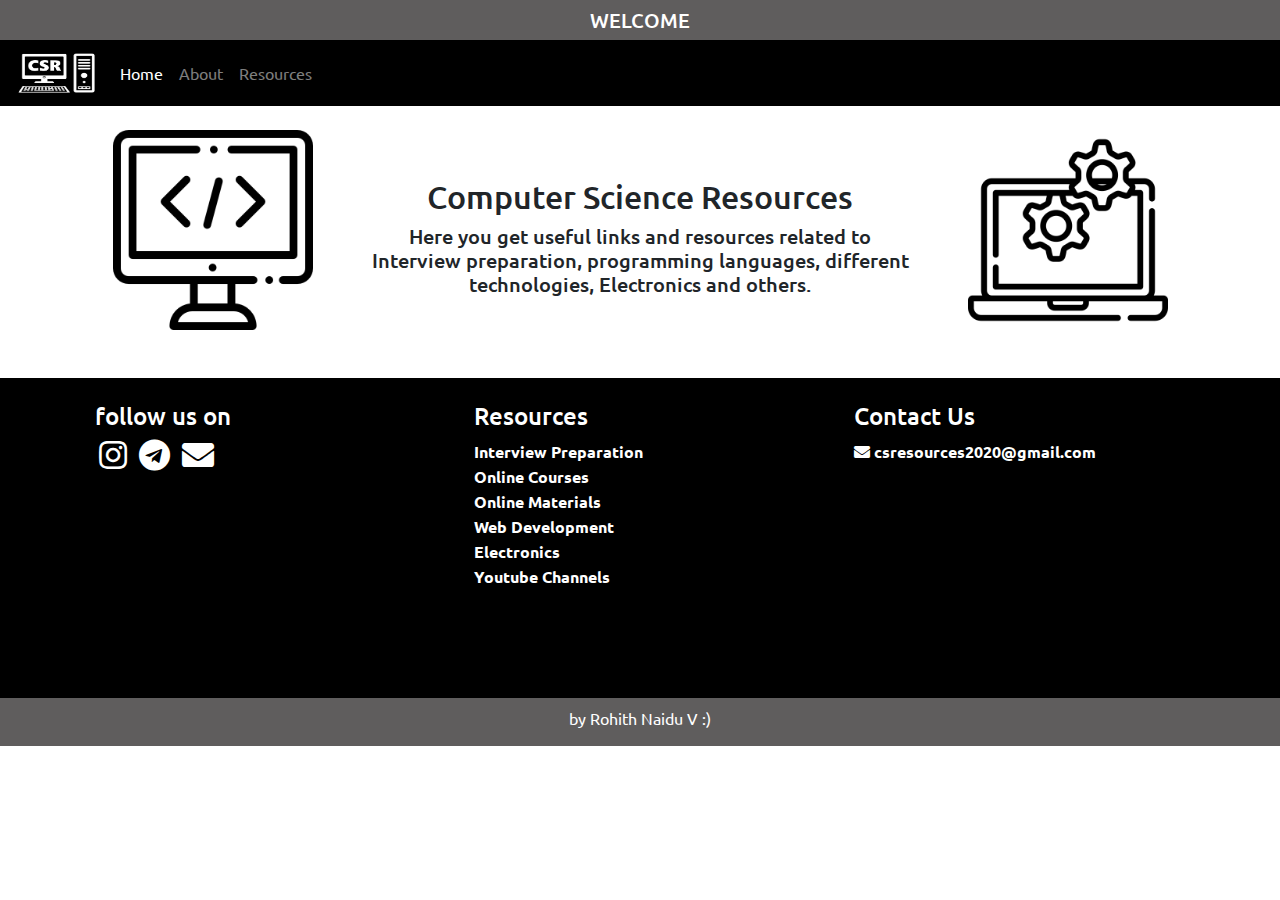
<file: csr-main/index.html>
<!doctype html>
<html lang="en">
  <head>
    <!-- Required meta tags -->
    <meta charset="utf-8">
    <meta name="viewport" 
    content="width=device-width, initial-scale=1, shrink-to-fit=no">

    <!-- Bootstrap CSS -->
    <link rel="stylesheet" href="bootstrap/css/bootstrap.min.css"> 

    <link rel="stylesheet" href="https://cdnjs.cloudflare.com/ajax/libs/font-awesome/5.6.3/css/all.min.css">

    <link href="https://fonts.googleapis.com/css2?family=Ubuntu&display=swap" rel="stylesheet">

    <!-- our custom CSS -->
    <link rel="stylesheet" href="css/style.css">
    
    <title>csresources</title>

  </head>

  <body>
    <header>
      <div  id="topheader">
        <div class="container-fluid">
          <div class="row">
            <div class="col-12 text-center pt-2">
             <h5>WELCOME</h5>
            </div>
          </div>
        </div>
      </div>

      <div  id="bottomHeader">
          <nav class="navbar navbar-dark navbar-expand-md" style="background-color: black;">
            <a class="navbar-brand" href="index.html">
              <img src="img/LOGO.PNG" width="80px" height="40px" alt="logo">
            </a>
            <button data-toggle="collapse" data-target="#navbarToggler" type="button" class="navbar-toggler">
              <span class="navbar-toggler-icon"></span></button>
            <div class="collapse navbar-collapse" id="navbarToggler">
              <ul class="navbar-nav">
                <li class="nav-item active">
                  <a class="nav-link" href="index.html">Home</a>
                </li>
            
                <li class="nav-item">
                  <a class="nav-link" href="about.html">About</a>
                </li>
                <li class="nav-item">
                  <a class="nav-link" href="section.html">Resources</a>
                </li>
              </ul>
            </div>
          </nav>
  
        
      </div>
    </header>

    <section class="body pt-4 pb-5">
      <div class="container"> 
        <div class="row align-items-cente">
          <div class="col-md-3 text-center">
            <img  src="img/coding.png" width="200px" alt="computer image">
          </div>

          <div class="col-md-6 pt-5 text-center">
            <h2>Computer Science Resources</h2>
            <h5>Here you get useful links and resources related to Interview preparation, programming languages, 
              different technologies, Electronics and others.</h5><br>
          </div>
  
          <div class="col-md-3 text-center">
            <img  src="img/data-management.png" width="200px" alt="computer image">
          </div>
        </div>
      </div>
    </section> 

    
    <footer class="full-footer">
      <div class="container top-footer p-md-3 p-1">
        <div class="row">
          <div class="col-md-4 pt-2 pb-2 pl-4 pr-4">
            <h4>
              follow us on
            </h4>
            <a style="color: white;" class="p-1" href="https://www.instagram.com/cs_resources"><i class="fab fa-2x fa-instagram"></i></a>
            <a style="color:  white;" class="p-1" href="https://telegram.me/joinchat/KaPOWRjPSj9jVx6ECJwAlQ"><i class="fab fa-2x fa-telegram" aria-hidden="true"></i></a>
            <a style="color:  white;" class="p-1" href="mailto:csresources2020@gmail.com"><i class="fa fa-2x fa-envelope" aria-hidden="true"></i></a>
          </div>
  
          
  
          <div class="col-md-4 pt-2 pb-2 pl-4 pr-4">
            <h4> Resources</h4>
            <a href="section.html#ip">Interview Preparation</a><br>
            <a href="section.html#oc">Online Courses</a><br>
            <a href="section.html#om">Online Materials</a><br>
            <a href="section.html#wd">Web Development </a><br>
            <a href="section.html#el">Electronics </a><br>
            <a href="section.html#yc">Youtube Channels</a>
          </div>
  
          <div class="col-md-4 pt-2 pb-2 pl-4 pr-4">
            <h4>Contact Us</h4>
            <a href="mailto:csresources2020@gmail.com"><i class="fas fa-envelope"></i> csresources2020@gmail.com </a><br><br>
            <div class="embed-responsive embed-responsive-16by9">
              <iframe class="embed-responsive-item" src="https://www.google.com/maps/embed?pb=!1m18!1m12!1m3!1d497699.99741284817!2d77.35073230456733!3d12.95384771284859!2m3!1f0!2f0!3f0!3m2!1i1024!2i768!4f13.1!3m3!1m2!1s0x3bae1670c9b44e6d%3A0xf8dfc3e8517e4fe0!2sBengaluru%2C%20Karnataka!5e0!3m2!1sen!2sin!4v1601470311382!5m2!1sen!2sin"
              frameborder="0"></iframe>
            </div>
          </div>
        </div>
      </div>
      <div class="container-fluid bottom-footer pt-2">
        <div class="row">
          <div class="col-12 text-center">
           <p class="link">by <a href="https://www.linkedin.com/in/rohith-naidu-v-9b0429174">Rohith Naidu V :)</a></p> 
          </div>
        </div>
      </div>
  
    </footer>
    

    <!-- Optional JavaScript -->
    <!-- jQuery first, then Popper.js, then Bootstrap JS -->
    <script src="bootstrap/js/jquery-3.5.1.slim.min.js"></script>
    <script src="bootstrap/js/popper.min.js"></script>
    <script src="bootstrap/js/bootstrap.min.js"></script>
  </body>
</html>
</file>
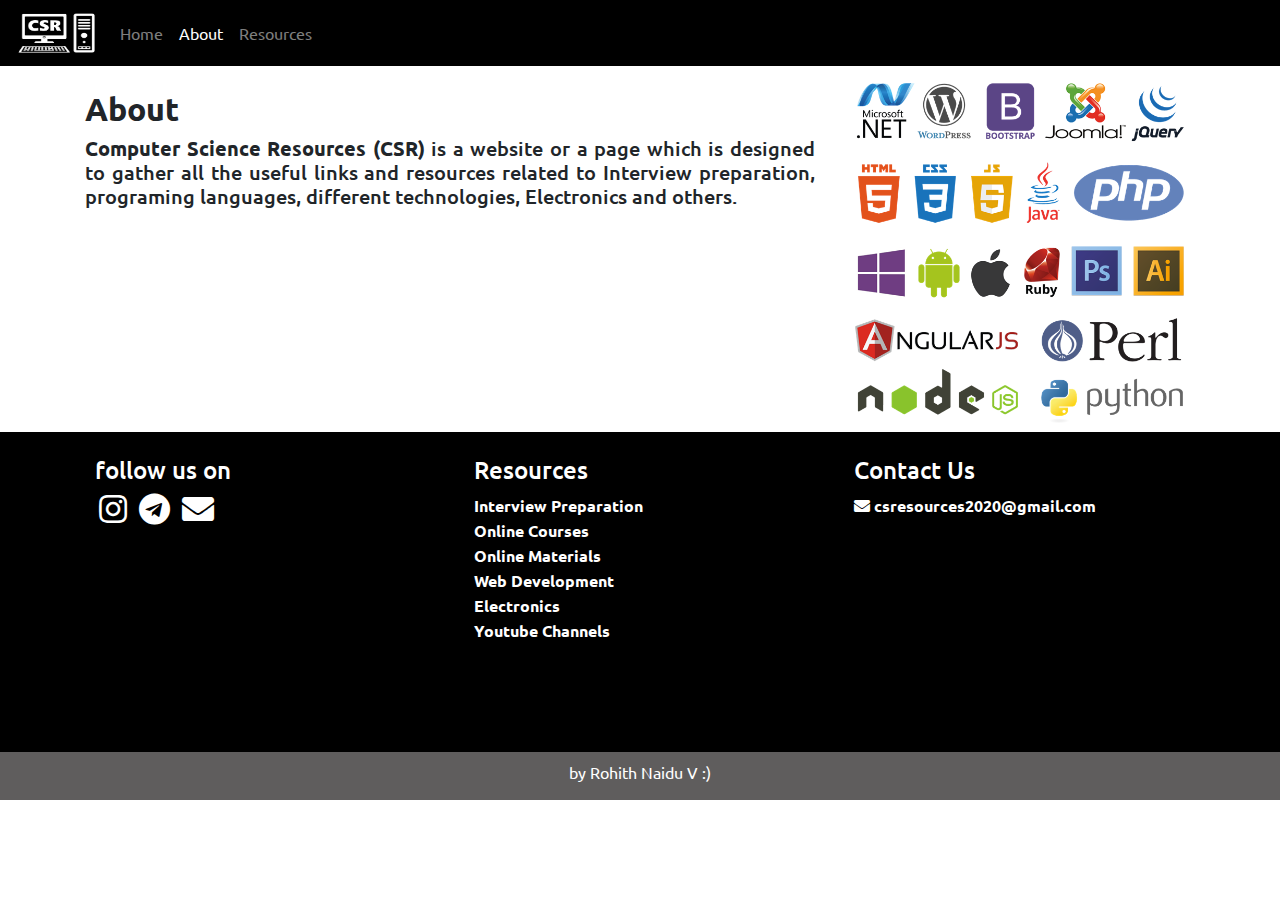
<file: csr-main/about.html>
<!doctype html>
<html lang="en">
  <head>
    <!-- Required meta tags -->
    <meta charset="utf-8">
    <meta name="viewport" 
    content="width=device-width, initial-scale=1, shrink-to-fit=no">

    <!-- Bootstrap CSS -->
    <link rel="stylesheet" href="bootstrap/css/bootstrap.min.css">

    <link rel="stylesheet" href="https://cdnjs.cloudflare.com/ajax/libs/font-awesome/5.6.3/css/all.min.css">

    <link href="https://fonts.googleapis.com/css2?family=Ubuntu&display=swap" rel="stylesheet">

    <!-- our custom CSS -->
    <link rel="stylesheet" href="css/style.css">
    
    <title>csresources</title>

  </head>

  <body>
    <header>

      <div  id="bottomHeader">
          <nav class="navbar navbar-dark navbar-expand-md" style="background-color: black;">
            <a class="navbar-brand" href="index.html">
              <img src="img/LOGO.PNG" width="80px" height="40px" alt="logo">
            </a>
            <button data-toggle="collapse" data-target="#navbarToggler" type="button" class="navbar-toggler">
              <span class="navbar-toggler-icon"></span></button>
            <div class="collapse navbar-collapse" id="navbarToggler">
              <ul class="navbar-nav">
                <li class="nav-item">
                  <a class="nav-link" href="index.html">Home</a>
                </li>
            
                <li class="nav-item active">
                  <a class="nav-link" href="#">About</a>
                </li>
                <li class="nav-item">
                  <a class="nav-link" href="section.html">Resources</a>
                </li>
              </ul>
            </div>
          </nav>
  
        
      </div>
    </header>

    <section class="body pt-2 pb-2">
      <div class="container"> 
        <div class="row align-items-cente">

          <div class="col-md-8 pt-3 text">
            <h2><b>About</b></h2>
            <h5><b> Computer Science Resources (CSR)</b> is a website or a page which is designed to gather all the useful links and resources related to Interview preparation, programing languages, different technologies, Electronics and others.</h5><br>
          </div>
  
          <div class="col-md-4 text-center">
            <img  src="img/programing-languages.png" class="img-fluid" width="auto" alt="computer image">
          </div>

        </div>
      </div>
    </section> 

    
    <footer class="full-footer">
      <div class="container top-footer p-md-3 p-1">
        <div class="row">
          <div class="col-md-4 pt-2 pb-2 pl-4 pr-4">
            <h4>
              follow us on
            </h4>
            <a style="color: white;" class="p-1" href="https://www.instagram.com/cs_resources"><i class="fab fa-2x fa-instagram"></i></a>
            <a style="color:  white;" class="p-1" href="https://telegram.me/joinchat/KaPOWRjPSj9jVx6ECJwAlQ"><i class="fab fa-2x fa-telegram" aria-hidden="true"></i></a>
            <a style="color:  white;" class="p-1" href="mailto:csresources2020@gmail.com"><i class="fa fa-2x fa-envelope" aria-hidden="true"></i></a>
          </div>
  
          
  
          <div class="col-md-4 pt-2 pb-2 pl-4 pr-4">
            <h4> Resources</h4>
            <a href="section.html#ip">Interview Preparation</a><br>
            <a href="section.html#oc">Online Courses</a><br>
            <a href="section.html#om">Online Materials</a><br>
            <a href="section.html#wd">Web Development </a><br>
            <a href="section.html#el">Electronics </a><br>
            <a href="section.html#yc">Youtube Channels</a>
          </div>
  
          <div class="col-md-4 pt-2 pb-2 pl-4 pr-4">
            <h4>Contact Us</h4>
            <a href="mailto:csresources2020@gmail.com"><i class="fas fa-envelope"></i> csresources2020@gmail.com </a><br><br>
            <div class="embed-responsive embed-responsive-16by9">
              <iframe class="embed-responsive-item" src="https://www.google.com/maps/embed?pb=!1m18!1m12!1m3!1d497699.99741284817!2d77.35073230456733!3d12.95384771284859!2m3!1f0!2f0!3f0!3m2!1i1024!2i768!4f13.1!3m3!1m2!1s0x3bae1670c9b44e6d%3A0xf8dfc3e8517e4fe0!2sBengaluru%2C%20Karnataka!5e0!3m2!1sen!2sin!4v1601470311382!5m2!1sen!2sin"
              frameborder="0"></iframe>
            </div>
          </div>
        </div>
      </div>
      <div class="container-fluid bottom-footer pt-2">
        <div class="row">
          <div class="col-12 text-center">
           <p class="link">by <a href="https://www.linkedin.com/in/rohith-naidu-v-9b0429174">Rohith Naidu V :)</a></p> 
          </div>
        </div>
      </div>
  
    </footer>
    

    <!-- Optional JavaScript -->
    <!-- jQuery first, then Popper.js, then Bootstrap JS -->
    <script src="bootstrap/js/jquery-3.5.1.slim.min.js"></script>
    <script src="bootstrap/js/popper.min.js"></script>
    <script src="bootstrap/js/bootstrap.min.js"></script>
  </body>
</html>
</file>
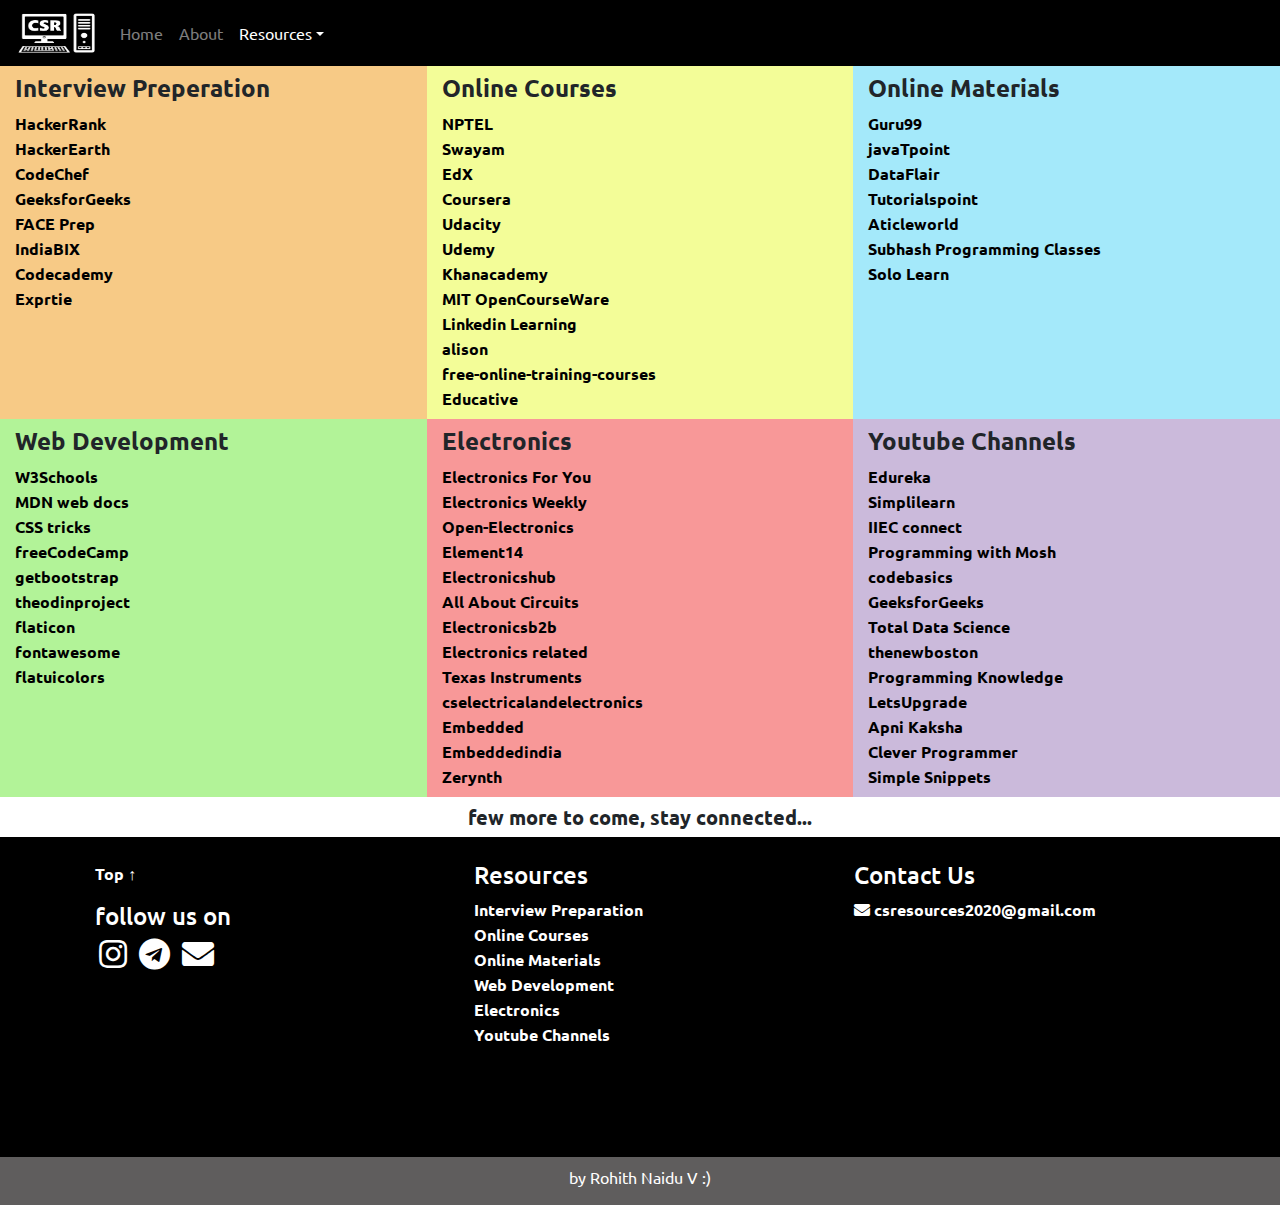
<file: csr-main/section.html>
<!doctype html>
<html lang="en">
  <head>
    <!-- Required meta tags -->
    <meta charset="utf-8">
    <meta name="viewport" 
    content="width=device-width, initial-scale=1, shrink-to-fit=no">

    <!-- Bootstrap CSS -->
    <link rel="stylesheet" href="bootstrap/css/bootstrap.min.css">

    <link rel="stylesheet" href="https://cdnjs.cloudflare.com/ajax/libs/font-awesome/5.6.3/css/all.min.css">

    <link href="https://fonts.googleapis.com/css2?family=Ubuntu&display=swap" rel="stylesheet">
    <!-- our custom CSS -->
    <link rel="stylesheet" href="css/style.css">
    
    <title>csresources</title>

  </head>

  <body>
    <header>
      <div  id="bottomHeader">
          <nav class="navbar navbar-dark navbar-expand-md" style="background-color: black;">
            <a class="navbar-brand" href="index.html">
              <img src="img/LOGO.PNG"width="80px" height="40px" alt="logo">
            </a>
            <button data-toggle="collapse" data-target="#navbarToggler" type="button" class="navbar-toggler">
              <span class="navbar-toggler-icon"></span></button>
            <div class="collapse navbar-collapse" id="navbarToggler">
              <ul class="navbar-nav">
                <li>
                  <a class="nav-link" href="index.html">Home</a>
                </li>

                <li class="nav-item">
                    <a class="nav-link" href="about.html">About</a>
                  </li>

                <li class="nav-item dropdown active">
                  <a class="nav-link dropdown-toggle" data-toggle="dropdown" role="button" href="#">Resources</a>
                  <div class="dropdown-menu">
                    <a class="dropdown-item" href="#ip">Interview Preparation</a>
                    <a class="dropdown-item" href="#oc">Online Courses</a>
                    <a class="dropdown-item" href="#om">Online Materials</a>
                    <a class="dropdown-item" href="#wd">Web Development</a>
                    <a class="dropdown-item" href="#el">Electronics</a>
                    <a class="dropdown-item" href="#yc">Youtube Channels</a>
                  </div>
                </li>
            
              </ul>
            </div>
          </nav>
  
        
      </div>
    </header>

    <section class="body">
        <div class="container-fluid"> 
          <div class="row align-items-cente">
            <div class="col-md-4 pt-2 pb-2 links ip">
                <a name="ip"><h4><b>Interview Preperation</b></h4></a>
                <a href="https://www.hackerrank.com/">HackerRank </a><br>
                <a href="https://www.hackerearth.com/">HackerEarth </a><br>
                <a href="https://www.codechef.com/">CodeChef </a><br>
                <a href="https://www.geeksforgeeks.org/">GeeksforGeeks</a><br>
                <a href="https://www.faceprep.in/">FACE Prep</a><br>
                <a href="https://www.indiabix.com/">IndiaBIX</a><br>
                <a href="https://www.codecademy.com/">Codecademy</a><br>
                <a href="https://exprtie.com/">Exprtie</a><br>
            </div>
  
            <div class="col-md-4  pt-2 pb-2 links oc">
                <a name="oc"><h4><b>Online Courses</b></h4></a>
                <a href="https://nptel.ac.in/">NPTEL</a><br>
                <a href="https://swayam.gov.in/NPTEL">Swayam</a><br>
                <a href="https://www.edx.org/">EdX</a><br>
                <a href="https://www.coursera.org/">Coursera </a><br>
                <a href="https://www.udacity.com/">Udacity</a><br>
                <a href="https://www.udemy.com/">Udemy</a><br>
                <a href="https://www.khanacademy.org/">Khanacademy</a><br>
                <a href="https://ocw.mit.edu/index.htm">MIT OpenCourseWare</a><br>
                <a href="https://www.linkedin.com/learning/">Linkedin Learning</a><br>
                <a href="https://alison.com/">alison</a><br>
                <a href="https://www.free-online-training-courses.com/">free-online-training-courses</a><br>
                <a href="https://www.educative.io/">Educative</a><br>
            </div>
    
            <div class="col-md-4 pt-2 pb-2 links om">
                <a name="om"><h4><b>Online Materials</b></h4></a>
                <a href="https://www.guru99.com/">Guru99</a><br>
                <a href="https://www.javatpoint.com/">javaTpoint</a><br>
                <a href="https://data-flair.training/">DataFlair</a><br>
                <a href="https://www.tutorialspoint.com/index.htm">Tutorialspoint</a><br>
                <a href="https://aticleworld.com/">Aticleworld</a><br>
                <a href="https://subhashprogrammingclasses.in/">Subhash Programming Classes</a><br>
                <a href="https://www.sololearn.com/">Solo Learn</a><br>
            </div>
          </div>
        </div>
      </section> 

      <section class="body">
        <div class="container-fluid"> 
          <div class="row align-items-cente">
            <div class="col-md-4 pt-2 pb-2 links wd">
                <a name="wd"><h4><b>Web Development</b></h4></a>
                <a href="https://www.sololearn.com/">W3Schools </a><br>
                <a href="https://developer.mozilla.org/en-US/">MDN web docs</a><br>
                <a href="https://css-tricks.com/">CSS tricks </a><br>
                <a href="https://www.freecodecamp.org/">freeCodeCamp</a><br>
                <a href="https://getbootstrap.com/">getbootstrap</a><br>
                <a href="https://www.theodinproject.com/">theodinproject</a><br>
                <a href="https://www.flaticon.com/">flaticon</a><br>
                <a href="https://fontawesome.com/">fontawesome</a><br>
                <a href="https://flatuicolors.com/">flatuicolors</a><br>
            </div>
  
            <div class="col-md-4 pt-2 pb-2 links el">
                <a name="el"><h4><b>Electronics</b></h4></a>
                <a href="https://www.electronicsforu.com/">Electronics For You</a><br>
                <a href="https://www.electronicsweekly.com/">Electronics Weekly</a><br>
                <a href="https://www.open-electronics.org/">Open-Electronics</a><br>
                <a href="https://www.element14.com/community/welcome">Element14</a><br>
                <a href="https://www.electronicshub.org/">Electronicshub</a><br>
                <a href="https://www.allaboutcircuits.com/">All About Circuits</a><br>
                <a href="https://www.electronicsb2b.com/">Electronicsb2b</a><br>
                <a href="https://www.electronics-related.com/">Electronics related</a><br>
                <a href="https://www.ti.com/">Texas Instruments</a><br>
                <a href="https://www.cselectricalandelectronics.com/">cselectricalandelectronics</a><br>
                <a href="https://www.embedded.com/">Embedded</a><br>
                <a href="http://www.embeddedindia.com/">Embeddedindia</a><br>
                <a href="https://www.zerynth.com/">Zerynth</a><br>
            </div>
    
            <div class="col-md-4 pt-2 pb-2 links yc">
                <a name="yc"><h4><b>Youtube Channels</b></h4></a>
                <a href="https://www.youtube.com/user/edurekaIN">Edureka</a><br>
                <a href="https://www.youtube.com/channel/UCsvqVGtbbyHaMoevxPAq9Fg">Simplilearn</a><br>
                <a href="https://www.youtube.com/channel/UCtY-JhEZ3iPLtozWGgd2efQ">IIEC connect</a><br>
                <a href="https://www.youtube.com/user/programmingwithmosh">Programming with Mosh</a><br>
                <a href="https://www.youtube.com/channel/UCh9nVJoWXmFb7sLApWGcLPQ">codebasics</a><br>
                <a href="https://www.youtube.com/channel/UC0RhatS1pyxInC00YKjjBqQ">GeeksforGeeks</a><br>
                <a href="https://www.youtube.com/channel/UC7YlhTyLxk_B1ZcY8CUpCVQ/featured ">Total Data Science</a><br>
                <a href="https://www.youtube.com/user/thenewboston">thenewboston</a><br>
                <a href="https://www.youtube.com/user/ProgrammingKnowledge">Programming Knowledge</a><br>
                <a href="https://www.youtube.com/channel/UCWUDiLzQZr4VDHNyMsVYn-g">LetsUpgrade</a><br>
                <a href="https://www.youtube.com/channel/UCF7BExjT2zH_mmyqOB139Dg">Apni Kaksha</a><br>
                <a href="https://www.youtube.com/channel/UCqrILQNl5Ed9Dz6CGMyvMTQ">Clever Programmer</a><br>
                <a href="https://www.youtube.com/channel/UCRIWTSgd7hGtZhx4RYoASEg">Simple Snippets</a><br>
            </div>
          </div>
        </div>
      </section> 

      <div>
        <div class="container-fluid">
          <div class="row">
            <div class="col-12 text-center pt-2">
             <h5><b>few more to come, stay connected...</b></h5>
            </div>
          </div>
        </div>
      </div>
    

    
    <footer class="full-footer">
      <div class="container top-footer p-md-3 p-1">
        <div class="row">
          <div class="col-md-4 pt-2 pb-2 pl-4 pr-4">
            <p><a href="#ip">Top &uarr;</a><br></p>
            <h4>
              follow us on
            </h4>
            <a style="color: white;" class="p-1" href="https://www.instagram.com/cs_resources"><i class="fab fa-2x fa-instagram"></i></a>
            <a style="color:  white;" class="p-1" href="https://telegram.me/joinchat/KaPOWRjPSj9jVx6ECJwAlQ"><i class="fab fa-2x fa-telegram" aria-hidden="true"></i></a>
            <a style="color:  white;" class="p-1" href="mailto:csresources2020@gmail.com"><i class="fa fa-2x fa-envelope" aria-hidden="true"></i></a>
          </div>
  
          
  
          <div class="col-md-4 pt-2 pb-2 pl-4 pr-4">
            <h4> Resources</h4>
            <a href="#ip">Interview Preparation</a><br>
            <a href="#oc">Online Courses</a><br>
            <a href="#om">Online Materials</a><br>
            <a href="#wd">Web Development </a><br>
            <a href="#el">Electronics</a><br>
            <a href="#yc">Youtube Channels</a>
          </div>
  
          <div class="col-md-4 pt-2 pb-2 pl-4 pr-4">
            <h4>Contact Us</h4>
            <a href="mailto:csresources2020@gmail.com"><i class="fas fa-envelope"></i> csresources2020@gmail.com </a><br><br>
            <div class="embed-responsive embed-responsive-16by9">
              <iframe class="embed-responsive-item" src="https://www.google.com/maps/embed?pb=!1m18!1m12!1m3!1d497699.99741284817!2d77.35073230456733!3d12.95384771284859!2m3!1f0!2f0!3f0!3m2!1i1024!2i768!4f13.1!3m3!1m2!1s0x3bae1670c9b44e6d%3A0xf8dfc3e8517e4fe0!2sBengaluru%2C%20Karnataka!5e0!3m2!1sen!2sin!4v1601470311382!5m2!1sen!2sin"
              frameborder="0"></iframe>
            </div>
          </div>
        </div>
      </div>
      <div class="container-fluid bottom-footer pt-2">
        <div class="row">
          <div class="col-12 text-center">
           <p class="link">by <a href="https://www.linkedin.com/in/rohith-naidu-v-9b0429174">Rohith Naidu V :)</a></p> 
          </div>
        </div>
      </div>
  
    </footer>
    

    <!-- Optional JavaScript -->
    <!-- jQuery first, then Popper.js, then Bootstrap JS -->
    <script src="bootstrap/js/jquery-3.5.1.slim.min.js"></script>
    <script src="bootstrap/js/popper.min.js"></script>
    <script src="bootstrap/js/bootstrap.min.js"></script>
  </body>
</html>
</file>
<file: csr-main/css/style.css>
body{
  font-family: 'Ubuntu', sans-serif;
}

#topheader{
  background-color: rgb(95, 93, 93);
    color: white;
}

/* body */

.links a{
  color: black;
  font-weight: 600;
}

.ip{
  background-color: rgb(247, 202, 134);
}

.oc{
  background-color:rgb(243, 253, 152);
}

.om{
  background-color:rgb(164, 233, 250);
}

.wd{
  background-color: rgb(178, 243, 152);
}

.el{
  background-color: rgb(248, 152, 152);
}

.yc{
  background-color: rgb(203, 186, 219);
}

.text h5{
  text-align: justify;
}

.dropdown-menu a:hover{
  text-decoration: underline;
} 

/* footer */
.top-footer p a{
  text-decoration: none;
}


.full-footer{
    background-color: black;
    
  }
  
  .top-footer a{
    color: white;
    font-weight: 600;
  }
  .top-footer h4{
    color: white;
  }
  .bottom-footer{
    background-color: rgb(95, 93, 93);
  }
  .bottom-footer p{
    color: white;
  }
  .link a {
    color: white;
  }
</file>
